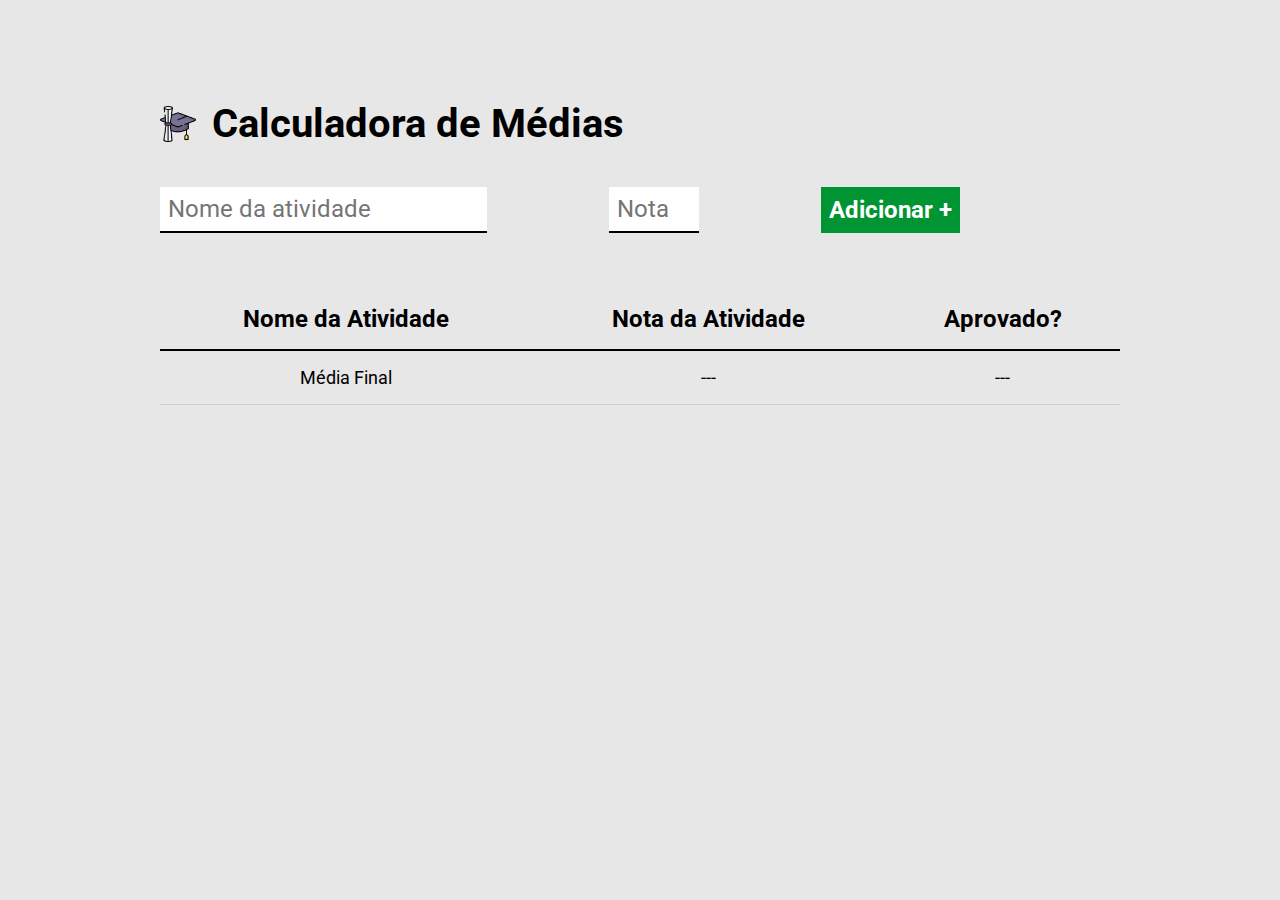
<file: index.html>
<!DOCTYPE html>
<html lang="en">
<head>
    <meta charset="UTF-8">
    <meta name="viewport" content="width=device-width, initial-scale=1.0">
    <title>Calculadora de médias</title>
    <link rel="preconnect" href="https://fonts.googleapis.com">
    <link rel="preconnect" href="https://fonts.gstatic.com" crossorigin>
    <link href="https://fonts.googleapis.com/css2?family=Roboto:wght@400;700&display=swap" rel="stylesheet">
    <link rel="stylesheet" href="./assets/css/mains.css">
</head>
<body>
    <div class="container">
        <header>
            <img src="./assets/images/logo.png" alt="capelo e diploma">
            <h1>Calculadora de Médias</h1>
        </header>
        <form id="activity">
            <input type="text" placeholder="Nome da atividade" id="activity-name" required>
            <input type="number" placeholder="Nota" id="activity-grade" required min="0" max="10">
            <button type="submit">Adicionar +</button>
        </form>
        <table cellspacing="0">
            <thead>
                <tr>
                    <th>Nome da Atividade</th>
                    <th>Nota da Atividade</th>
                    <th>Aprovado?</th>
                </tr>
            </thead>
            <tbody>
            </tbody>
            <tfoot>
                <tr>
                    <td>Média Final</td>
                    <td id="final-average-value">---</td>
                    <td id="final-average-result"><span>---</span></td>
                </tr>
            </tfoot>
        </table>
    </div>
    <script src="./assets/JS/main.js"></script>
</body>
</html>
</file>
<file: assets/css/mains.css>
* {
    margin: 0;
    padding:  0;
    box-sizing: border-box;
    font-family: 'Roboto', sans-serif;
}

body {
    padding-top: 100px;
    background-color: #E7E7E7;
}

.container {
    max-width: 960px;
    width: 100%;
    margin: 0 auto;
}

header {
    display: flex;
    align-items: center;
    margin-bottom: 40px;
}

header img {
    height: 36px;
    margin-right: 16px;
}

header h1 {
    font-size: 40px;
    font-weight: bold;
}

form {
    display: flex;
    max-width: 800px;
    width: 100%;
    justify-content: space-between;
    margin-bottom: 56px;
}

form input {
    font-size: 24px;
    background-color: #FFFFFF;
    border: none;
    border-bottom: 2px solid black;
    padding: 8px;
}

form button {
    background-color: #009432;
    color: #FFFFFF;
    font-size: 24px;
    font-weight: bold;
    border: none;
    cursor: pointer;
    padding: 8px;
}

table {
    width: 100%;
}

table th {
    border-bottom: 2px solid black;
    padding: 16px;
    font-size: 24px;
    font-weight: bold;
}

table td {
    padding: 16px 0;
    text-align: center;
    font-size: 18px;
    border-bottom: 1px solid rgba(0, 0, 0, 0.1);
}

table td img {
    height: 30px;
}

.resultado {
    padding: 8px;
    font-weight: bold;
    color: white;
    background-color: black;
    border-radius: 3px;
}

.aprovado {
    background-color: #009432;
}

.reprovado {
    background-color: red;
}
</file>
